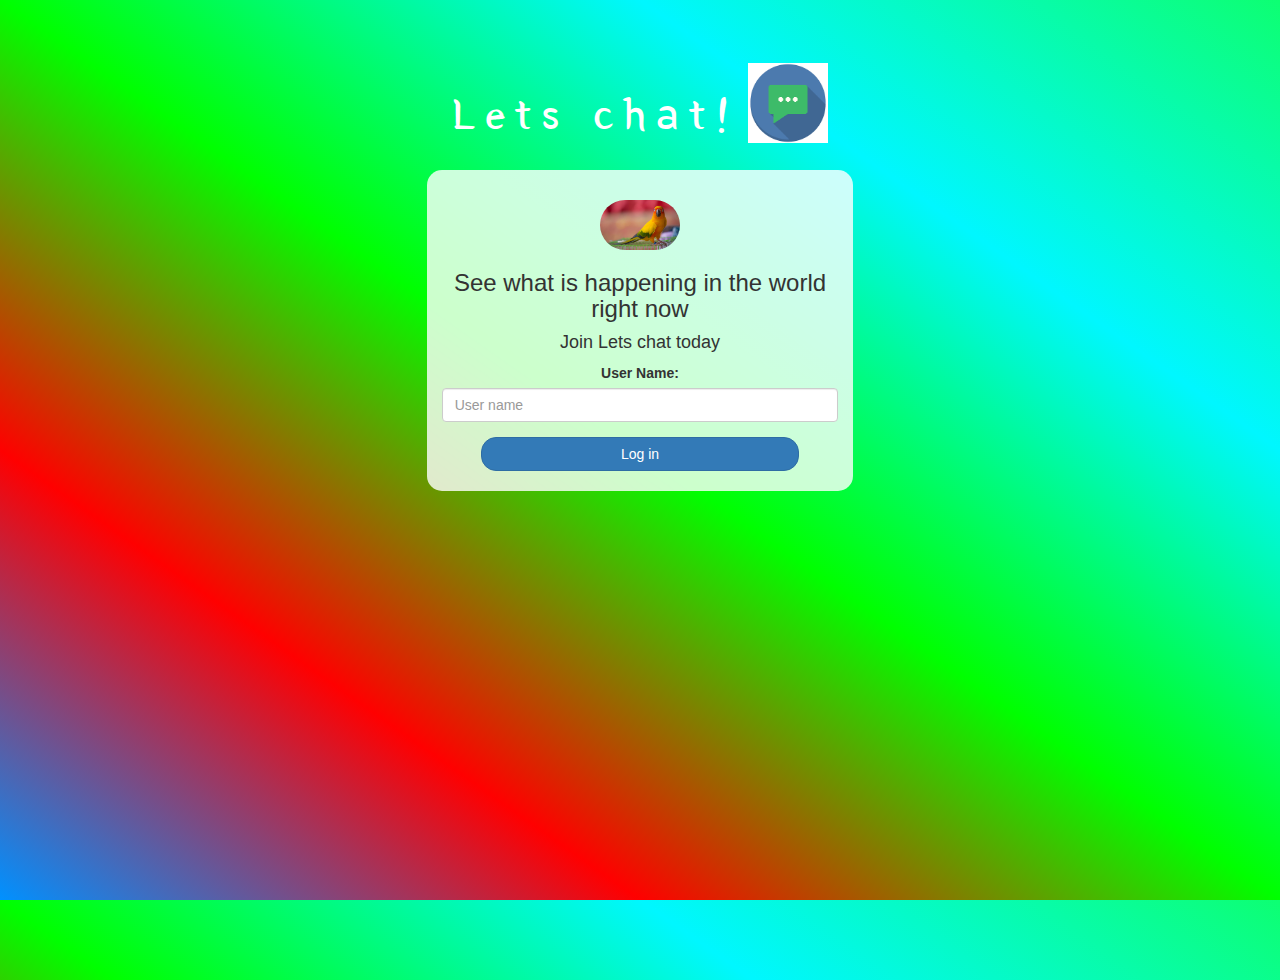
<file: index.html>
<!DOCTYPE html>
<html>
<head>
	<title>Kwitter</title>
<link href="https://fonts.googleapis.com/css?family=Yeon+Sung&display=swap" rel="stylesheet"><meta name="viewport" content="width=device-width, initial-scale=1">

<link rel="stylesheet" href="https://maxcdn.bootstrapcdn.com/bootstrap/3.4.0/css/bootstrap.min.css">
<script src="https://ajax.googleapis.com/ajax/libs/jquery/3.4.1/jquery.min.js"></script>
<script src="https://maxcdn.bootstrapcdn.com/bootstrap/3.4.0/js/bootstrap.min.js"></script>

<link rel="stylesheet" type="text/css" href="style.css">
<script src="kwitter.js"></script>
</head>
<body>
<center>
	<h1 class="header">	
		Lets chat!	<sup>
	<img src="download (5).png">
	</sup>
</h1>
	<div class="col-lg-4 col-md-6 col-sm-6 col-xs-11 login_div">
	<img src="Bird1.jpg" class="logo">
		<h3 >See what is happening in the world right now</h3>
		<h4 >Join Lets chat today</h4>
		<div class="form-group">
		  <label >User Name:</label>
		  <input type="text" id="user_name" class="form-control" placeholder="User name">
		  

		</div>

		<button id="login_button" class="btn btn-primary" onclick="addUser()">Log in</button>
		<br><br>
	</div>
</center>
</body>
</html>
</file>
<file: style.css>
html, body
{
  height: 100%;
  margin: 0;
}

body
{
background-image: linear-gradient(to right top, #0091ff, #ff0000, #00ff00, #00f7ff, #0dff72);
}

.header
{
	color: white;font-family: 'Yeon Sung';font-size: 45px;letter-spacing: 10px;margin-top: 80px;
}
.header img
{
	width: 80px;margin-left: -15px;
}

.login_div
{
	background: rgba(255,255,255,0.8);float: none;border-radius: 15px;
}

.logo
{
	width: 80px;margin-top: 30px;border-radius: 40px;
}

#login_button
{
	width: 80%;border-radius: 15px;
}

.room_name
{
	cursor: pointer;
	font-size: 20px;
}


#logout
{
	font-size: 20px; float: right;
}


#output
{
	padding: 10px; width:80%;background: rgba(255,255,255,0.8);border-radius: 15px;
}

.input_div_room_page
{
	width: 80%;
}

.input_div label
{
	color: white;font-size: 20px;
}


.input_div_message_page
{
	position: fixed;bottom: 0px;width: 100%;background: rgba(255,255,255,0.8);
}
.input_div_message_page label
{
	color: black;
}
.input_div_message_page #msg
{
	width: 80%;
}
.input_div_message_page button
{
	margin-top: 15px;
	width: 50%; 
}
.color_white
{
	color: white
}

.user_tick
{
	width:20px;
}
.message_h4
{
	padding-left:5px;color:grey;
}
</file>
